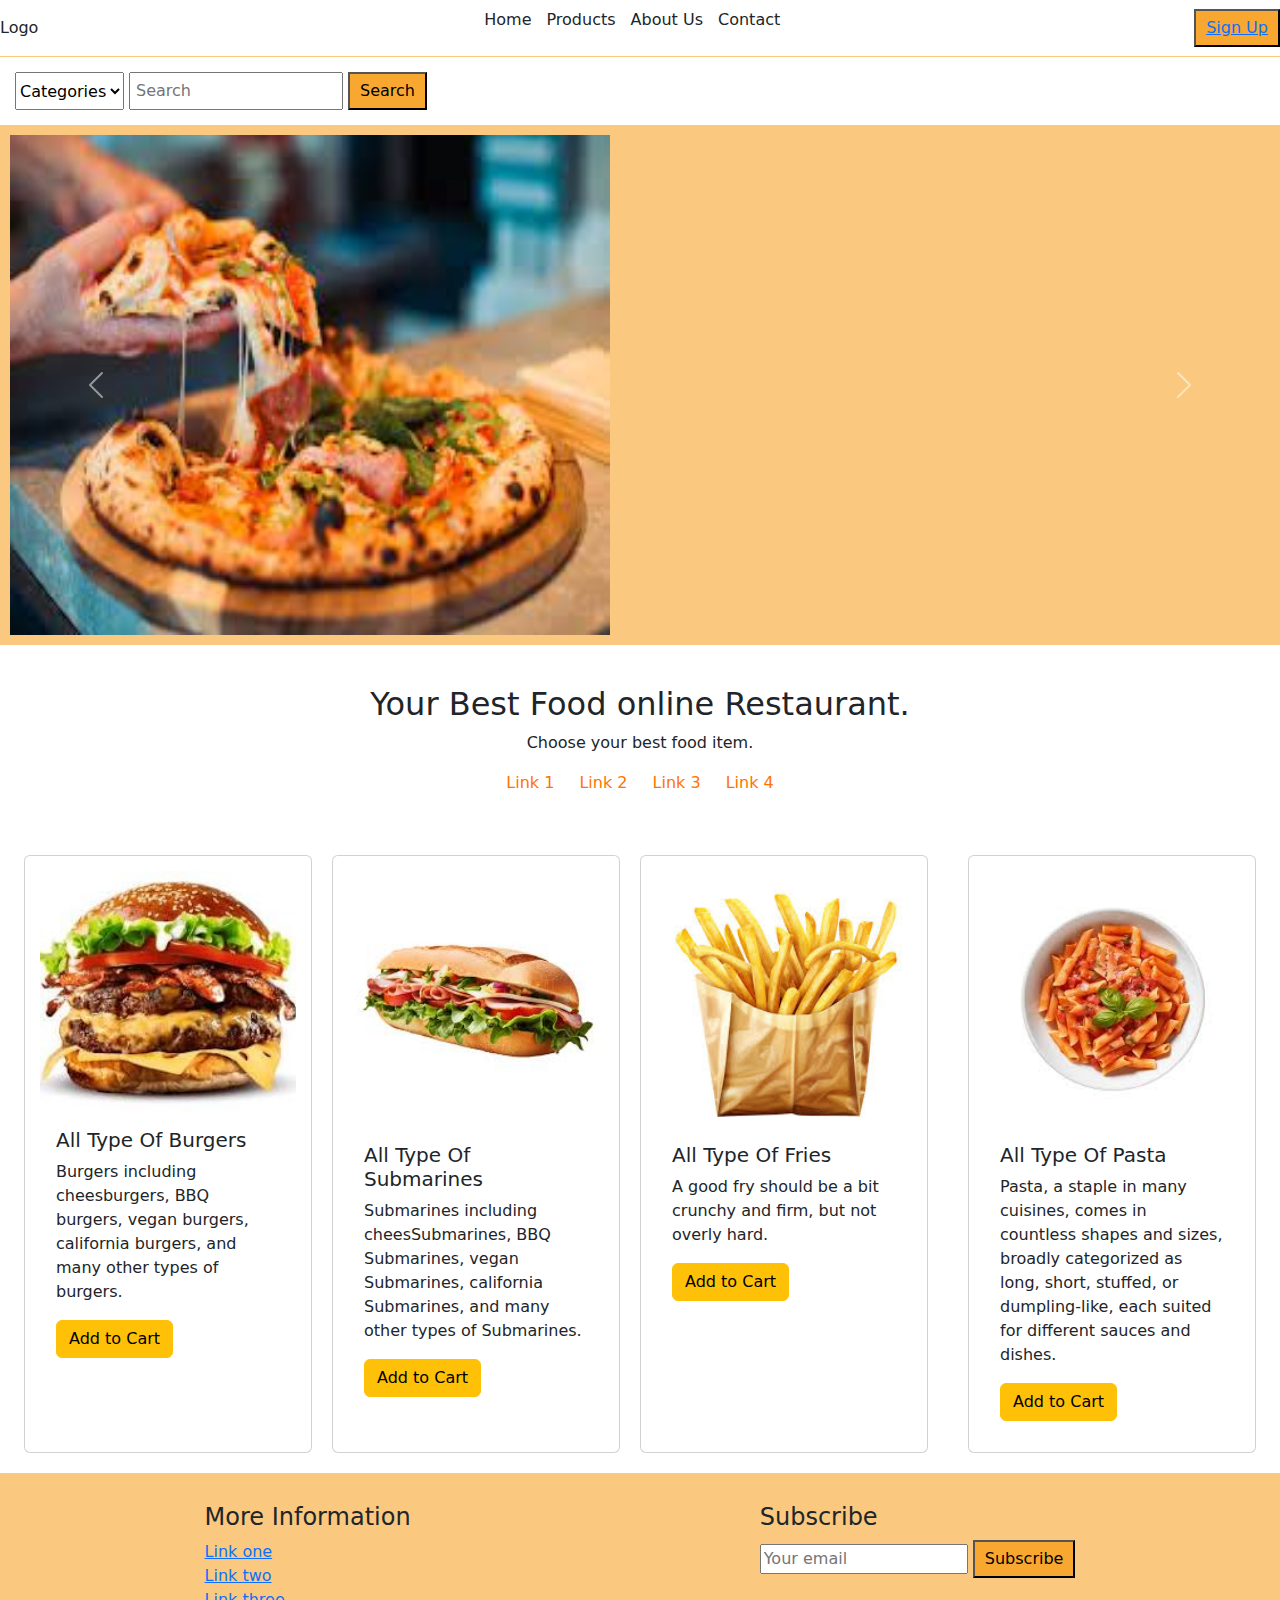
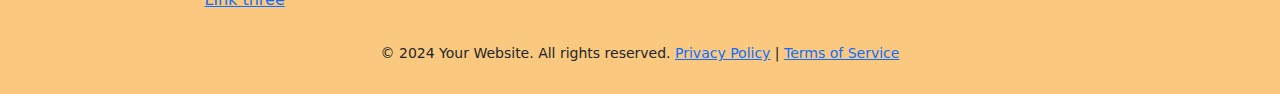
<file: index.html>
<!DOCTYPE html>
<html lang="en">
<head>
  <meta charset="UTF-8" />
  <meta name="viewport" content="width=device-width, initial-scale=1.0"/>
  <title>Homepage</title>
  <link rel="stylesheet" href="css/style.css" />
  <link rel="stylesheet" href="css/bootstrap.min.css" />
  <link rel="stylesheet" href="css/Navbar-Right-Links-icons.css" />

</head>
<body>

  <!-- Header -->
  <header class="navbar">
    <div class="logo">Logo</div>
    <nav>
      <ul class="nav-links">
        <li>Home</li>
        <li>Products</li>
        <li>About Us</li>
        <li>Contact</li>
      </ul>
    </nav>
    <div class="right-section">
      <button class="signup-btn"><a href="login.html">Sign Up</a></button>
    </div>
  </header>

  <!-- Category Dropdown -->
  <div class="category">
    <select>
      <option>Categories</option>
      <input type="text" placeholder="Search" class="search-box"/>
      <button class="search-btn">Search</button>


    </select>
  </div>

  <!-- Carousel -->
 
  <div id="carouselExampleAutoplaying" class="carousel slide" data-bs-ride="carousel">
    <div class="carousel-inner">
      <div class="carousel-item active">
        <img src="img/pic01.jpg" class="d-block w-95" alt="..." style="height: 500px;">
      </div>
      <div class="carousel-item">
        <img src="img/pic02.jpg" class="d-block w-95" alt="..." style="height: 500px;">
      </div>
      <div class="carousel-item">
        <img src="img/pic09.jpg" class="d-block w-95" alt="..." style="height: 500px;">
      </div>
      <div class="carousel-item">
        <img src="img/children.jpg" class="d-block w-95" alt="..." style="height: 500px;">
      </div>
    </div>
    <button class="carousel-control-prev" type="button" data-bs-target="#carouselExampleAutoplaying" data-bs-slide="prev">
      <span class="carousel-control-prev-icon" aria-hidden="true"></span>
      <span class="visually-hidden">Previous</span>
    </button>
    <button class="carousel-control-next" type="button" data-bs-target="#carouselExampleAutoplaying" data-bs-slide="next">
      <span class="carousel-control-next-icon" aria-hidden="true"></span>
      <span class="visually-hidden">Next</span>
    </button>
  </div>

  <!-- Tagline -->
  <section class="tagline">
    <!-- <p>Tagline</p> -->
    <h2>Your Best Food online Restaurant.</h2>
    <p>Choose your best food item.</p>
    <div class="links">
      <a href="#">Link 1</a>
      <a href="#">Link 2</a>
      <a href="#">Link 3</a>
      <a href="#">Link 4</a>
    </div>
  </section>

  <!-- Blog Cards -->
  <section class="cards">

    <div class="card" style="width: 18rem;">
      <img src="img/images (3).jpg" class="card-img-top" alt="...">
      <div class="card-body" >
        <h5 class="card-title">All Type Of Burgers</h5>
        <p class="card-text">Burgers including cheesburgers, BBQ burgers, vegan burgers, california burgers, and many other types of burgers.
        </p>
        <a href="#" class="btn btn-warning">Add to Cart</a>
      </div>
    </div>

    <div class="card" style="width: 18rem;">
      <img src="img/images (4).jpg" class="card-img-top" alt="...">
      <div class="card-body">
        <h5 class="card-title">All Type Of Submarines</h5>
        <p class="card-text">Submarines including cheesSubmarines, BBQ Submarines, vegan Submarines, california Submarines, and many other types of Submarines.</p>
        <a href="#" class="btn btn-warning">Add to Cart</a>
      </div>
    </div>

    <div class="card" style="width: 18rem;">
      <img src="img/images (5).jpg" class="card-img-top" alt="...">
      <div class="card-body">
        <h5 class="card-title">All Type Of Fries</h5>
        <p class="card-text">A good fry should be a bit crunchy and firm, but not overly hard.
        </p>
        <a href="#" class="btn btn-warning">Add to Cart</a>
      </div>
    </div>
    <br>
    <div class="card" style="width: 18rem;">
      <img src="img/images (7).jpg" class="card-img-top" alt="...">
      <div class="card-body">
        <h5 class="card-title">All Type Of Pasta</h5>
        <p class="card-text">Pasta, a staple in many cuisines, 
          comes in countless shapes and sizes, broadly categorized as
           long, short, stuffed, or dumpling-like, each suited for different sauces and dishes. </p>
        <a href="#" class="btn btn-warning">Add to Cart</a>
      </div>

      <!-- <div class="card" style="width: 18rem;">
        <img src="img/images (8).jpg" class="card-img-top" alt="...">
        <div class="card-body">
          <h5 class="card-title">All Type Of Chicken</h5>
          <p class="card-text">Chicken, a versatile and popular food source, 
            can be prepared in countless ways, ranging from simple grilled or 
            baked dishes to complex curries and stir-fries</p>
          <a href="#" class="btn btn-warning">Add to Cart</a>
        </div> -->

        <!-- <div class="card" style="width: 18rem;">
          <img src="img/images (9).jpg" class="card-img-top" alt="...">
          <div class="card-body">
            <h5 class="card-title">All Type Of Beverages</h5>
            <p class="card-text">Common types of drinks include plain drinking 
              water, milk, juice, smoothies and soft drinks..</p>
            <a href="#" class="btn btn-warning">Add to Cart</a>
          </div> -->
    </div>

  </section>

  <!-- Footer -->
  <footer class="footer">
    <div class="columns">
      <div>
        <h4>More Information</h4>
        <a href="#">Link one</a><br />
        <a href="#">Link two</a><br />
        <a href="#">Link three</a>
      </div>
      <!-- <div>
        <h4>Column two</h4>
        <a href="#">Link one</a><br />
        <a href="#">Link two</a><br />
        <a href="#">Link three</a>
      </div> -->
      <!-- <div>
        <h4>Column three</h4>
        <a href="#">Link one</a><br />
        <a href="#">Link two</a><br />
        <a href="#">Link three</a>
      </div> -->
      <div>
        <h4>Subscribe</h4>
        <input type="email" placeholder="Your email" />
        <button class="subscribe-btn">Subscribe</button>
      </div>
    </div>
    <div class="footer-bottom">
      © 2024 Your Website. All rights reserved. <a href="#">Privacy Policy</a> | <a href="#">Terms of Service</a>
    </div>
  </footer>

  <!-- <script src="script.js"></script> -->
  <script src="js/app.js"></script>
  <script src="js/bootstrap.bundle.js"></script>
  <script src="js/bs-init.js"></script>
</body>
</html>
</file>
<file: css/style.css>
body {
  font-family: Arial, sans-serif;
  margin: 0;
  padding: 0;
}

.navbar {
  display: flex;
  justify-content: space-between;
  align-items: center;
  padding: 15px;
  border-bottom: 1px solid #fac97f;
}

.nav-links {
  display: flex;
  list-style: none;
  gap: 15px;
}

.right-section {
  display: flex;
  gap: 10px;
}

.search-box {
  padding: 5px;
}

.signup-btn, .search-btn, .subscribe-btn {
  padding: 5px 10px;
  background: #f8a831;
}

.category {
  padding: 15px;
  display: flex;
  gap: 5px;
}

.carousel {
  display: flex;
  align-items: center;
  justify-content: center;
  gap: 10px;
  background: #fac97f;
  padding: 10px;
}

.carousel img {
  width: 600px;
  height: 200px;
}

.tagline {
  text-align: center;
  padding: 40px 20px;
}

.tagline .links a {
  margin: 0 10px;
  color: rgb(255, 115, 0);
  text-decoration: none;
}

.cards {
  display: flex;
  justify-content: center;
  gap: 20px;
  padding: 20px;
}

.card {
  border: 1px solid #fac97f;
  padding: 15px;
  width: 300px;
}

.image-box {
  background: #fac97f;
  height: 120px;
  margin-bottom: 10px;
}

.buttons button {
  margin-right: 10px;
  padding: 5px 10px;
}

.footer {
  background: #fac97f;
  padding: 30px;
}

.columns {
  display: flex;
  justify-content: space-around;
  padding-bottom: 20px;
  border-bottom: 1px solid #fac97f;
}

.footer-bottom {
  text-align: center;
  padding-top: 10px;
  font-size: 14px;
}
</file>
<file: css/Navbar-Right-Links-icons.css>
.bs-icon {
  --bs-icon-size: .75rem;
  display: flex;
  flex-shrink: 0;
  justify-content: center;
  align-items: center;
  font-size: var(--bs-icon-size);
  width: calc(var(--bs-icon-size) * 2);
  height: calc(var(--bs-icon-size) * 2);
  color: var(--bs-primary);
}

.bs-icon-xs {
  --bs-icon-size: 1rem;
  width: calc(var(--bs-icon-size) * 1.5);
  height: calc(var(--bs-icon-size) * 1.5);
}

.bs-icon-sm {
  --bs-icon-size: 1rem;
}

.bs-icon-md {
  --bs-icon-size: 1.5rem;
}

.bs-icon-lg {
  --bs-icon-size: 2rem;
}

.bs-icon-xl {
  --bs-icon-size: 2.5rem;
}

.bs-icon.bs-icon-primary {
  color: var(--bs-white);
  background: var(--bs-primary);
}

.bs-icon.bs-icon-primary-light {
  color: var(--bs-primary);
  background: rgba(var(--bs-primary-rgb), .2);
}

.bs-icon.bs-icon-semi-white {
  color: var(--bs-primary);
  background: rgba(255, 255, 255, .5);
}

.bs-icon.bs-icon-rounded {
  border-radius: .5rem;
}

.bs-icon.bs-icon-circle {
  border-radius: 50%;
}
</file>
